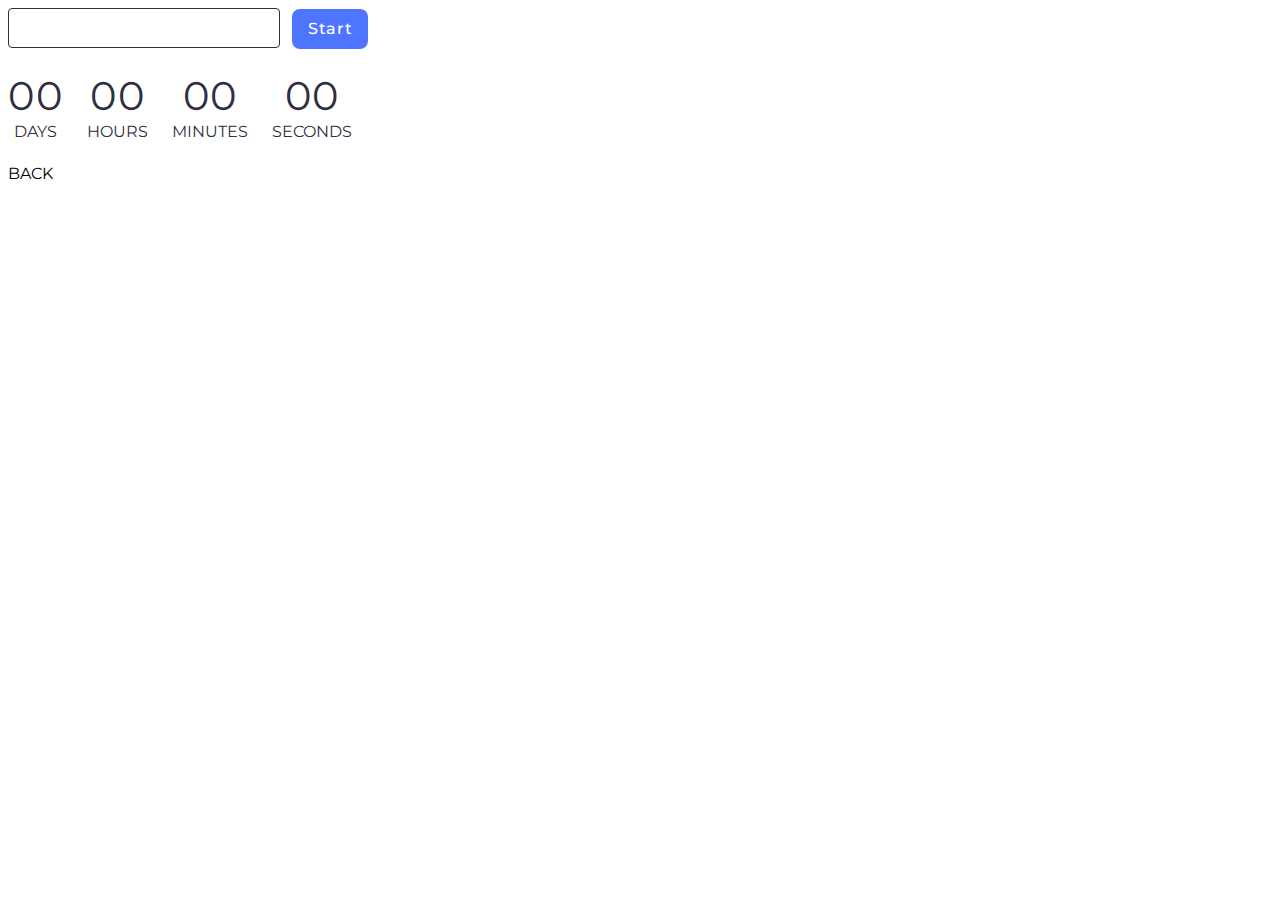
<file: src/1-timer.html>
<!DOCTYPE html>
<html lang="en">
  <head>
    <meta charset="UTF-8" />
    <meta name="viewport" content="width=device-width, initial-scale=1.0" />
    <title>TIMER</title>
    <link rel="preconnect" href="https://fonts.googleapis.com" />
    <link rel="preconnect" href="https://fonts.gstatic.com" crossorigin />
    <link
      href="https://fonts.googleapis.com/css2?family=Montserrat:wght@100..900&display=swap"
      rel="stylesheet"
    />
    <link rel="stylesheet" href="./css/styles.css" />
  </head>
  <body>
    <input type="text" id="datetime-picker" />
    <button type="button" data-start>Start</button>

    <div class="timer">
      <div class="field">
        <span class="value" data-days>00</span>
        <span class="label">Days</span>
      </div>
      <div class="field">
        <span class="value" data-hours>00</span>
        <span class="label">Hours</span>
      </div>
      <div class="field">
        <span class="value" data-minutes>00</span>
        <span class="label">Minutes</span>
      </div>
      <div class="field">
        <span class="value" data-seconds>00</span>
        <span class="label">Seconds</span>
      </div>
    </div>

    <a href="index.html">BACK</a>
    <script type="module" src="./js/1-timer.js"></script>
  </body>
</html>
</file>
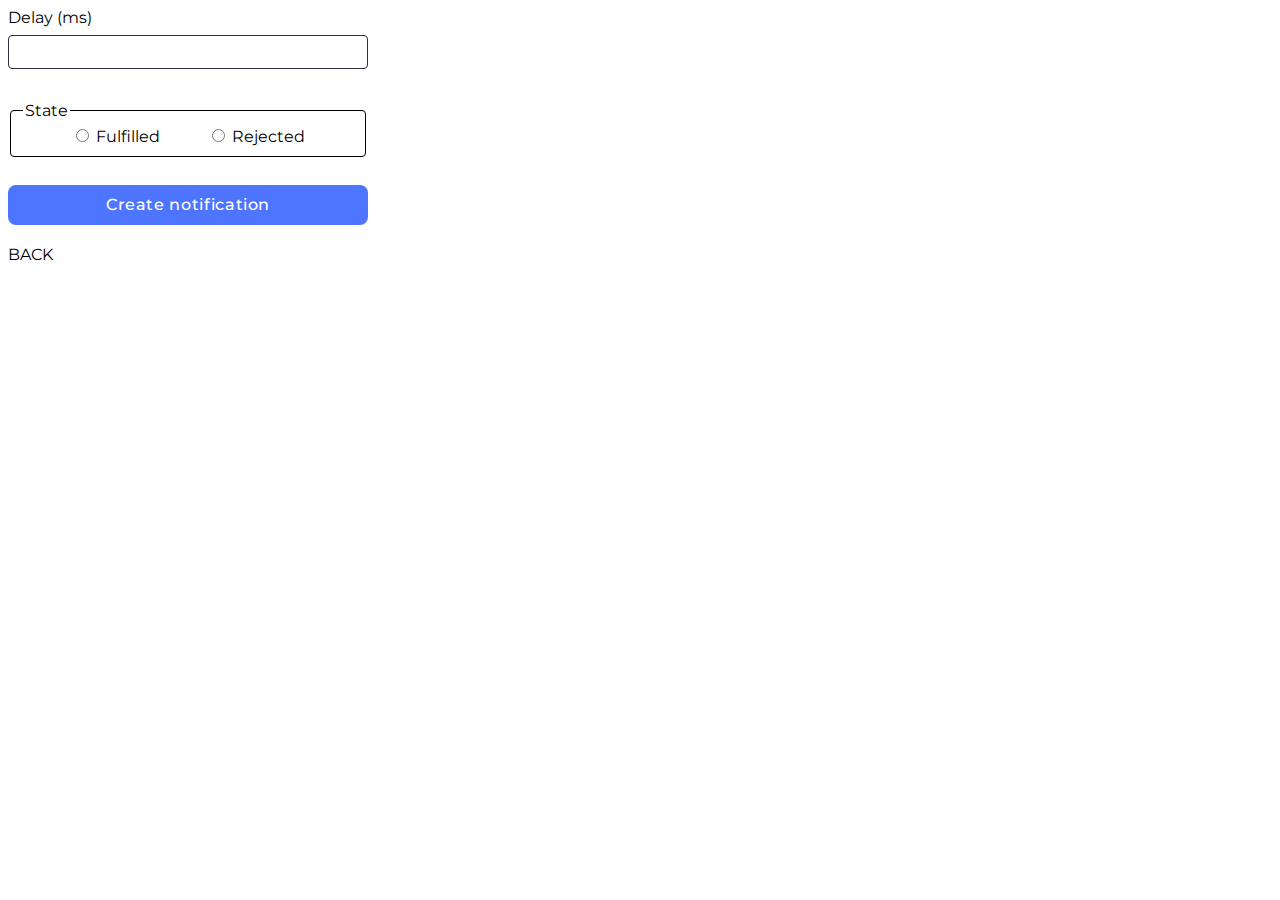
<file: src/2-snackbar.html>
<!DOCTYPE html>
<html lang="en">
  <head>
    <meta charset="UTF-8" />
    <meta name="viewport" content="width=device-width, initial-scale=1.0" />
    <title>SNACKBAR</title>
    <link rel="stylesheet" href="./css/styles.css" />
    <link rel="preconnect" href="https://fonts.googleapis.com" />
    <link rel="preconnect" href="https://fonts.gstatic.com" crossorigin />
    <link
      href="https://fonts.googleapis.com/css2?family=Montserrat:wght@100..900&display=swap"
      rel="stylesheet"
    />
  </head>
  <body>
    <form class="form">
      <label for="delay">Delay (ms) </label>

      <input type="number" name="delay" required />

      <fieldset>
        <legend>State</legend>
        <label>
          <input type="radio" name="state" value="fulfilled" required />
          Fulfilled
        </label>
        <label>
          <input type="radio" name="state" value="rejected" required />
          Rejected
        </label>
      </fieldset>

      <button type="submit">Create notification</button>
    </form>
    <a href="index.html">BACK</a>
    <script type="module" src="./js/2-snackbar.js"></script>
  </body>
</html>
</file>
<file: src/css/styles.css>
/**
  |============================
  | include css partials with
  | default @import url()
  |============================
*/
@import url('./reset.css');

* {
  font-family: 'Montserrat', sans-serif;
  box-sizing: border-box;
}

.timer {
  display: flex;
  gap: 24px;
  text-align: center;
  margin-bottom: 20px;
}

.field {
  display: flex;
  flex-direction: column;
}

.value {
  font-size: 40px;
  line-height: 1.2em;
  letter-spacing: 0.04em;
  color: #2e2f42;
}

.label {
  font-size: 16px;
  line-height: 1.5em;
  color: #2e2f42;
  text-transform: uppercase;
}

#datetime-picker {
  width: 272px;
  height: 40px;
  padding: 4px 16px;

  font-size: 16px;
  line-height: 1.5em;
  letter-spacing: 0.04em;
  color: #2e2f42;
  margin-bottom: 24px;
  margin-right: 8px;
  border-radius: 4px;
  outline: none;
  border: 1px solid;
}

button {
  border-radius: 8px;
  padding: 8px 16px;
  height: 40px;
  border: none;
  background-color: #4e75ff;
  font-weight: 500;
  font-size: 16px;
  line-height: 1.5em;
  letter-spacing: 0.04em;
  color: #fff;
}

button:hover:disabled,
button:disabled {
  background-color: #cfcfcf;
}

button:hover:enabled {
  background-color: #6c8cff;
}

.form {
  width: 360px;
  display: flex;
  gap: 8px;
  flex-direction: column;
}

input[type='number'] {
  width: 360px;
  padding: 4px 16px;

  font-size: 16px;
  line-height: 1.5em;
  letter-spacing: 0.04em;
  color: #2e2f42;
  margin-bottom: 24px;
  margin-right: 8px;
  border-radius: 4px;
  outline: none;
  border: 1px solid;
}

input[type='radio'] {
}

fieldset {
  border: 1px solid;
  border-radius: 4px;
  display: flex;
  justify-content: space-evenly;
}

button[type='submit'] {
  margin-bottom: 20px;
  margin-top: 20px;
}
</file>
